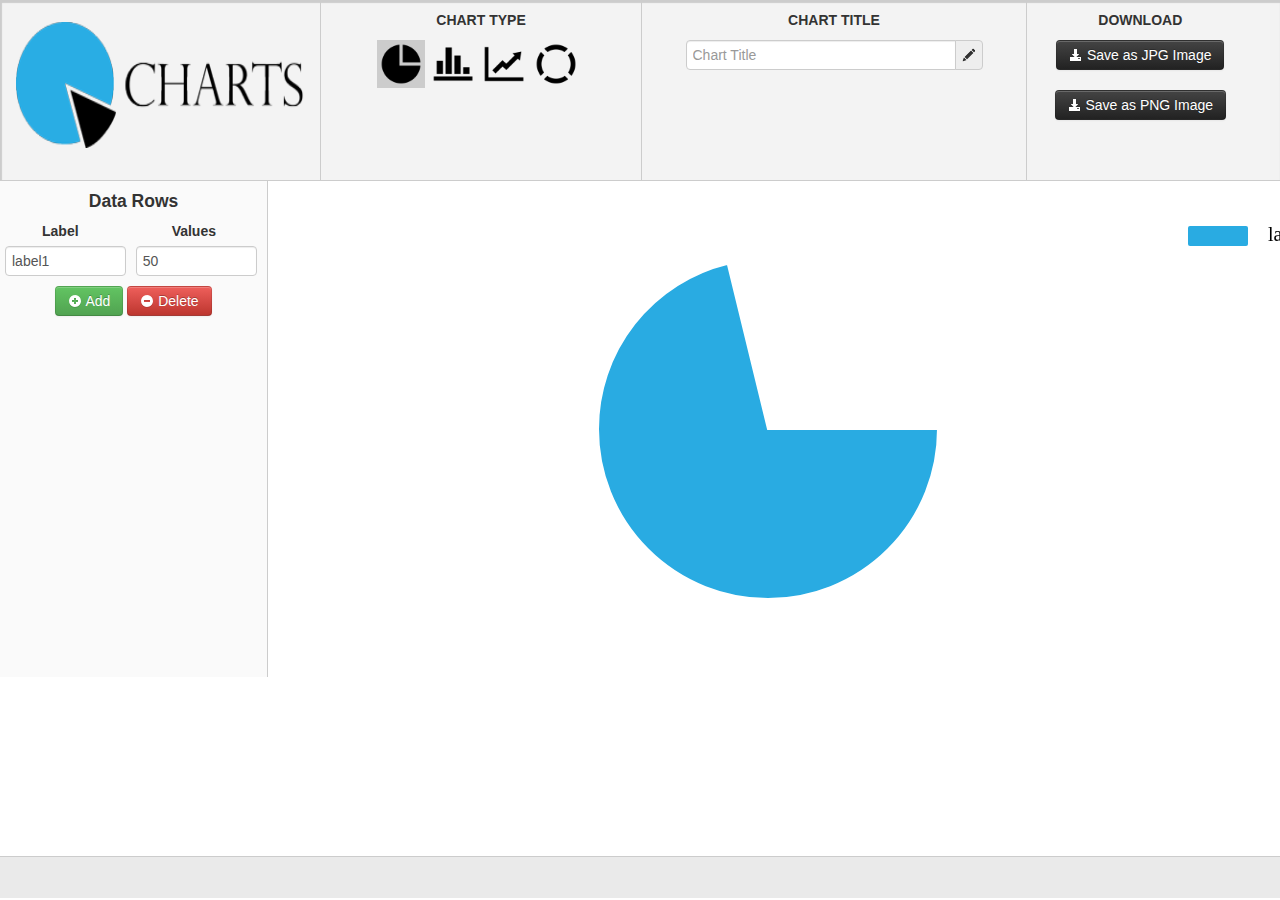
<file: src/qcharts.html>
<!DOCTYPE html>

<html>

<head>
  <meta content="text/html; charset=utf-8" http-equiv="Content-Type" />
  <title>QCharts</title>
  <link rel="stylesheet" type="text/css" href="css/style.css">
  <link rel="stylesheet" type="text/css" href="css/bootstrap.min.css">
  <link href="css/bootstrap-responsive.css" rel="stylesheet" type="text/css">  
</head>

<body onload="onBodyLoad();">
  <div id="wrapper">
    <div id="header">
      <div id="logo">
        <img id="logoImg" src="img/logo.png" title="Q Charts">
      </div>
      <div id="chartType">
        <center><h5>CHART TYPE</h5></center>
        <div id="chartOptions">
          <input type="radio" class="input_hidden" name="chartRadio" id="option1" value="pie chart" checked onchange="setChartType(0);"/><label for="option1"><img src="img/pie-chart.png" alt="Pie Chart" class="chartImg" title="Pie Chart"/></label>
          <input type="radio" class="input_hidden" name="chartRadio" id="option2" value="column chart" onchange="setChartType(1);"/><label for="option2"><img src="img/bar-chart.png" alt="Column Chart" class="chartImg" title="Column Chart"/></label>
          <input type="radio" class="input_hidden" name="chartRadio" id="option3" value="line chart" onchange="setChartType(2);"/><label for="option3"><img src="img/line-chart.png" alt="Line Chart" class="chartImg" title="Line Chart"/></label>
          <input type="radio" class="input_hidden" name="chartRadio" id="option4" value="doughnut chart" onchange="setChartType(3);"/><label for="option4"><img src="img/doughnut-chart.png" alt="Doughnut Chart" class="chartImg" title="Doughnut Chart"/></label>
          
        </div>

      </div>
      <div id="format">
        <center><h5>CHART TITLE</h5>
          <div class="controls">
            <div class="input-append">
              <input class="span3" id="inputTitle" type="text" placeholder="Chart Title" onchange="drawChartTitle(this.value);">
              <span class="add-on"><i class="icon-pencil"></i></span>
            </div>
          </div>
        </center>
        
      </div>
      <div id="download">
        <center><h5>DOWNLOAD</h5>
          <button class="btn btn-inverse" id="saveJpeg"type="button" title="Coming Soon"><i class="icon-download-alt icon-white"></i> Save as JPG Image</button><br/><br/>
          <button class="btn btn-inverse" id="savePng" type="button" title="Save as PNG Image"><i class="icon-download-alt icon-white"></i> Save as PNG Image</button>
        </center>
      </div>
    </div>
    <div id="main">
      <div id="data">
        <center><h4>Data Rows</h4></center>
        <div id="tableData">
          <div id="tableDataHeader">
            <table>
              <tr><th>Label</th><th>Values</th></tr>
            </table>
          </div>
          <div id="tableDataRows">
            <input name="label" class="inputData" type="text" value="label1" onblur="editLegend();"><input name="value" id="1" class="inputData" type="number" value=50 onchange="editChart();"><br>
          </div>
          <center><button class="btn btn-success" type="button" onclick="addRows();"><i class="icon-plus-sign icon-white"></i> Add</button>
            <button id="next" class="btn btn-danger" onclick="reset();"><i class="icon-minus-sign icon-white"></i> Delete</button></center>
          </div>
        </div>
        <div id="viewPoint">
          
        </div>
      </div>
      <div id="footer">
      </div>
      <script type="text/javascript" src="js/Kinetic.js"></script>

      <script type="text/javascript" src="js/index.js"></script>
      <script type="text/javascript" src="js/bootstrap.js"></script>
      <script type="text/javascript" src="js/bootstrap.min.js"></script>
    </body>

    </html>
</file>
<file: src/css/style.css>
*{
	margin: 0px;
	padding: 0px;
}
html,body{
	height: 100%;
	width: 100%;
	background-color: #f2f2f2;
}
#wrapper{
	height: 100%;
	width: 100%;
}
#header{
	height: 20%;
	width: 100%;
	background-color: #f3f3f3;
	border-bottom: 1px solid #CCCCCC;
	-webkit-box-shadow: inset 1px 2px 1px 1px #CCCCCC;
     box-shadow: inset 1px 2px 1px 1px #CCCCCC;
}
#main{
	position: relative;
	height: 75%;
	width: 100%;
}
#data{
	position: absolute;
	height: 496px;
	width: 267px;
	background-color: #fafafa;
	border-right: 1px solid #CCCCCC;
	overflow: auto;
}
#viewPoint{
	position:absolute;
	top:0px;
	left:268px; 
	height: 496px;
	width: 1095px;
	background-color: #ffffff;
}
#footer{
	height: 4.6%;
	width: 100%;
	background-color: #eaeaea;
	border-top: 1px solid #CCCCCC;
	background-image: 
}
#tableData{
	height: 80%;
	width: 100%;
	clear: both;
}
#dataRow{
	height: 15%;
	width: 100%;
	border-bottom: 1px solid #CCCCCC;
}
.inputData{
	height: 20px;
	width: 40%;
	margin: 5px;
}
table{
	border-collapse: collapse;
	text-align: center;
	width: 100%;
}
#logo{
	float: left;
	width: 25%;
	height: 100%;
	border-right: 1px solid #CCCCCC;
}
#chartType{
	float: left;
	width: 25%;
	height: 100%;
	border-right: 1px solid #CCCCCC;
}
#format{
	float: left;
	width: 30%;
	height: 100%;
	border-right: 1px solid #CCCCCC;
}
#download{
	float: left;
	width: 17.7%;
	height: 100%;
	
}
#chartOptions{
	display: block;
	width: 65%;
	margin-left: auto;
	margin-right: auto;
	margin-top: 10px;
}
#formChartTitle{
	display: block;
	margin: 0px;
	padding: 0px;


}
#logoImg{
	display: block;
	width: 90%;
	height: 70%;
	margin: 7% 5%;
}


.chartImg{
	float: left;
	display: block;
	width: 100%;
	height: 45%;
	padding: 0px 2px 0px 0px; 
}
.chartImg:hover{
	background-color: #e0e0e0;
}
.input_hidden {
    position: absolute;
    left: -9999px;
}
#chartOptions label {
    display: inline-block;
    width: 23%;
}
input[type=radio]:checked +label{
	background-color: #ccc;
} 
.footer-ul li{
	margin-top: 5px !important;
}
</file>
